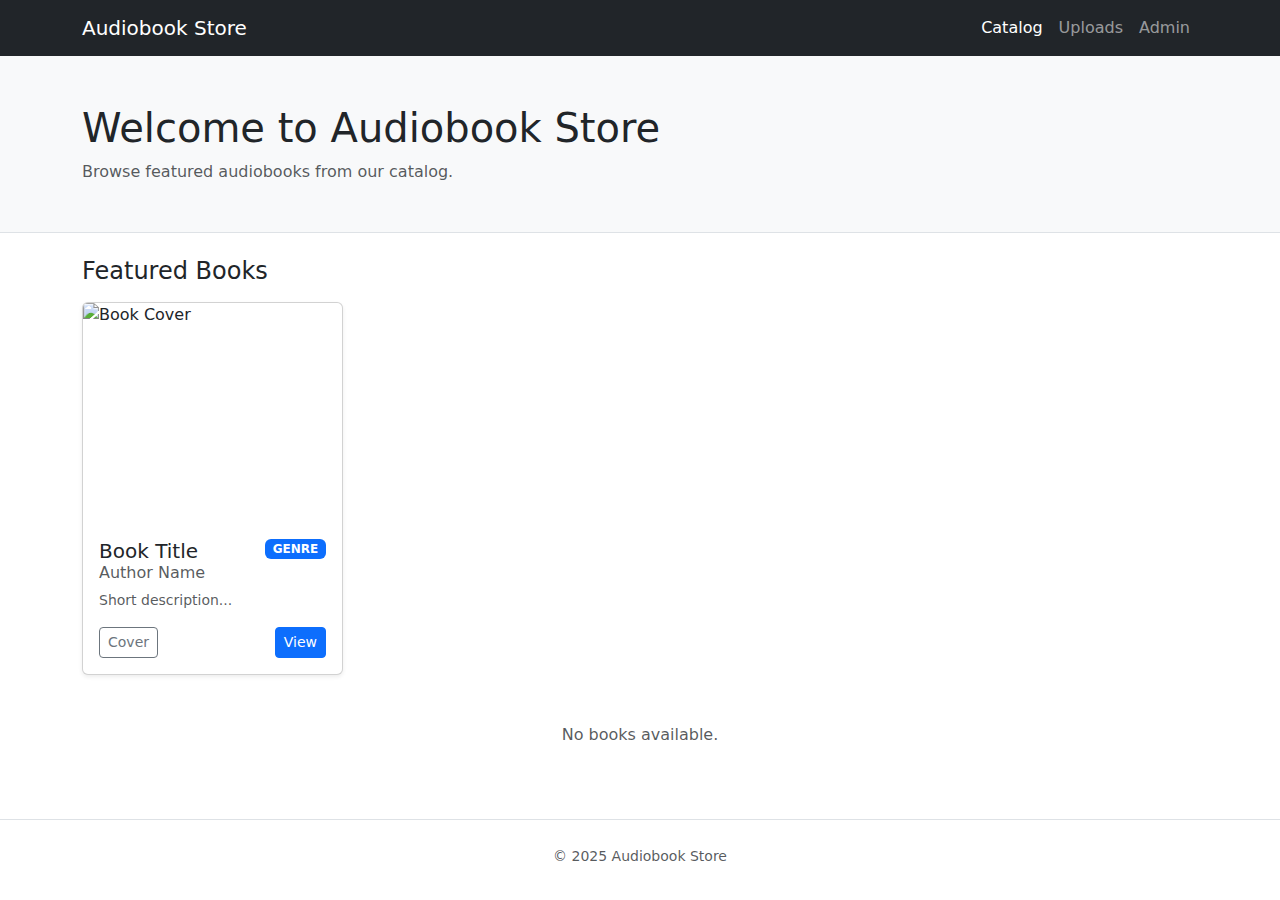
<file: src/main/resources/templates/index.html>
<!DOCTYPE html>
<html xmlns:th="http://www.thymeleaf.org" lang="en">
<head>
    <meta charset="UTF-8">
    <meta name="viewport" content="width=device-width, initial-scale=1">
    <title>Audiobook Store</title>
    <!-- Bootstrap CSS -->
    <link href="https://cdn.jsdelivr.net/npm/bootstrap@5.3.3/dist/css/bootstrap.min.css" rel="stylesheet">
    <!-- Optional project styles -->
    <!-- <link rel="stylesheet" th:href="@{/css/styles.css}"> -->
    <style>
        .card-img-top { object-fit: cover; height: 220px; }
        .line-clamp-3 {
            display: -webkit-box;
            -webkit-box-orient: vertical;
            -webkit-line-clamp: 3;
            overflow: hidden;
        }
    </style>
</head>
<body>
<nav class="navbar navbar-expand-lg navbar-dark bg-dark">
    <div class="container">
        <a class="navbar-brand" th:href="@{${routes.home}}">Audiobook Store</a>
        <button class="navbar-toggler" type="button" data-bs-toggle="collapse" data-bs-target="#navbarNav" aria-controls="navbarNav" aria-expanded="false" aria-label="Toggle navigation">
            <span class="navbar-toggler-icon"></span>
        </button>
        <div class="collapse navbar-collapse" id="navbarNav">
            <ul class="navbar-nav ms-auto">
                <li class="nav-item"><a class="nav-link active" th:href="@{${routes.home}}">Catalog</a></li>
                <li class="nav-item"><a class="nav-link" th:href="@{/}">Uploads</a></li>
                <li class="nav-item"><a class="nav-link" th:href="@{${routes.adminBooks} + '/new'}">Admin</a></li>
            </ul>
        </div>
    </div>
</nav>

<header class="py-5 bg-light border-bottom">
    <div class="container">
        <div class="row align-items-center">
            <div class="col-12 col-md-8">
                <h1 class="display-6 mb-2">Welcome to Audiobook Store</h1>
                <p class="text-muted mb-0">Browse featured audiobooks from our catalog.</p>
            </div>
        </div>
    </div>
</header>

<main class="container my-4">
    <h2 class="h4 mb-3">Featured Books</h2>

    <div class="row g-4" th:if="${books != null and !#lists.isEmpty(books)}">
        <div class="col-12 col-sm-6 col-md-4 col-lg-3" th:each="book : ${books}">
            <div class="card h-100 shadow-sm">
                <img class="card-img-top" th:if="${book.bookCover != null}" th:src="@{/files/{bookCover}(bookCover=${book.bookCover})}" alt="Book Cover">
                <div class="card-body d-flex flex-column">
                    <div class="d-flex align-items-start justify-content-between mb-1">
                        <h5 class="card-title mb-0" th:text="${book.bookName}">Book Title</h5>
                        <span class="badge text-bg-primary ms-2 align-self-start" th:text="${book.bookGenre}">GENRE</span>
                    </div>
                    <h6 class="card-subtitle text-muted mb-2" th:text="${book.author != null ? book.author.name : 'Unknown Author'}">Author Name</h6>
                    <p class="card-text text-muted small line-clamp-3" th:text="${book.description}">Short description...</p>
                    <div class="mt-auto d-flex gap-2">
                        <a class="btn btn-sm btn-outline-secondary" th:if="${book.bookCover != null}" th:href="@{${routes.files + book.bookCover}}" download>Cover</a>
                        <a class="btn btn-sm btn-primary ms-auto" th:href="@{${routes.books} + ${book.id}}">View</a>
                    </div>
                </div>
            </div>
        </div>
    </div>

    <div class="text-center text-muted py-5" th:if="${books == null or #lists.isEmpty(books)}">
        <p class="mb-0">No books available.</p>
    </div>
</main>

<footer class="border-top py-4 mt-4">
    <div class="container text-center text-muted">
        <small>&copy; 2025 Audiobook Store</small>
    </div>
</footer>

<!-- Bootstrap JS Bundle (for navbar etc.) -->
<script src="https://cdn.jsdelivr.net/npm/bootstrap@5.3.3/dist/js/bootstrap.bundle.min.js"></script>
</body>
</html>
</file>
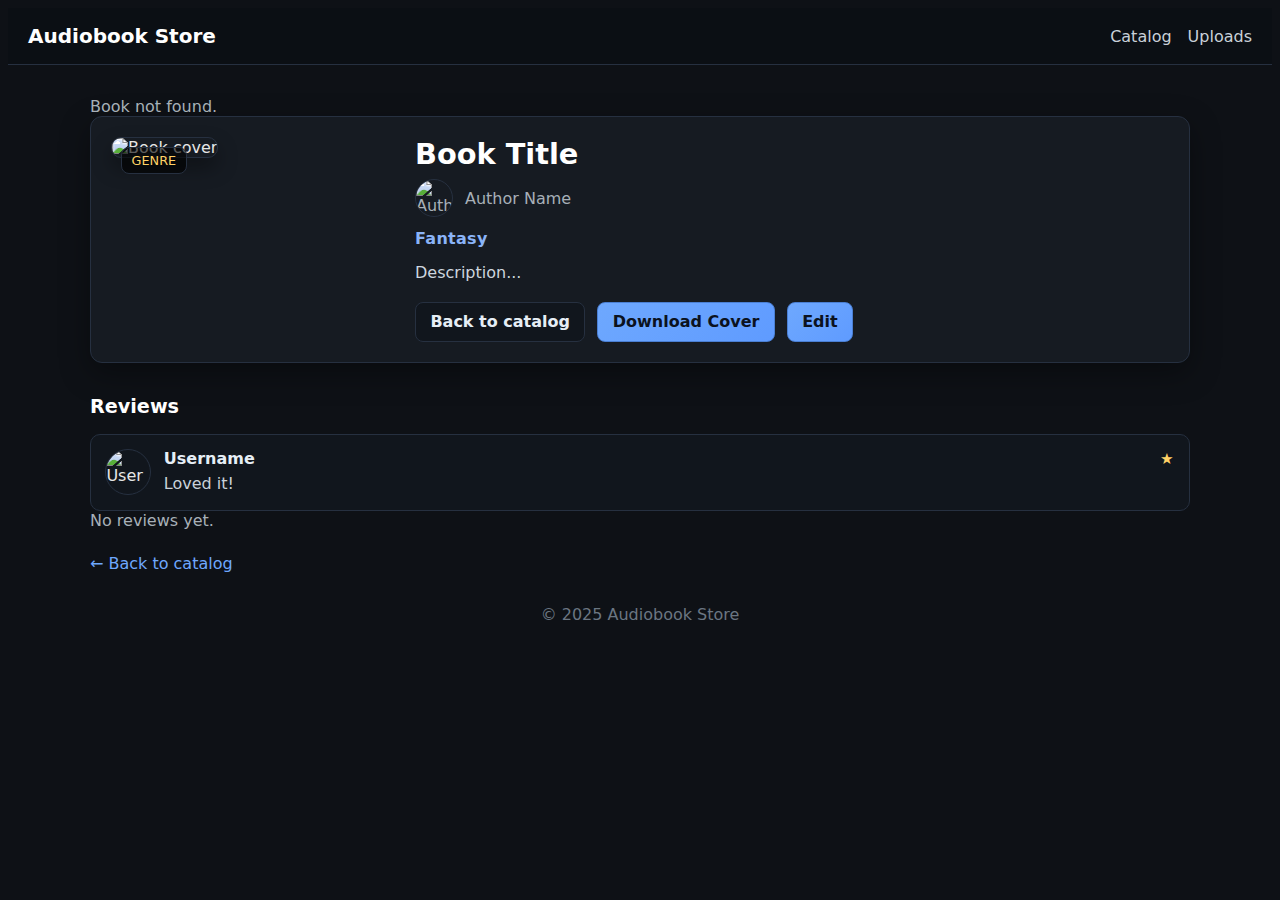
<file: src/main/resources/templates/book.html>
<!DOCTYPE html>
<html xmlns:th="http://www.thymeleaf.org" lang="en">
<head>
    <meta charset="UTF-8">
    <meta name="viewport" content="width=device-width, initial-scale=1.0">
    <title th:text="${book != null} ? ${book.bookName} + ' | Audiobook' : 'Audiobook'">Audiobook</title>
    <link rel="stylesheet" th:href="@{/css/styles.css}">

    <!-- Page-specific CSS saved inside template as requested -->
    <style>
        :root {
            --bg: #0e1116;
            --fg: #e6e6e6;
            --muted: #a7b0b8;
            --primary: #6ea8fe;
            --card: #161b22;
            --accent: #9b59b6;
            --danger: #ff6b6b;
            --success: #2ecc71;
            --border: #263040;
            --shadow: rgba(0,0,0,0.35);
        }
        body { background: var(--bg); color: var(--fg); font-family: system-ui, -apple-system, Segoe UI, Roboto, Helvetica, Arial, sans-serif; }
        a { color: var(--primary); text-decoration: none; }
        a:hover { text-decoration: underline; }

        header {
            display: flex; align-items: center; justify-content: space-between;
            padding: 1rem 1.25rem; border-bottom: 1px solid var(--border); background: #0b0f14;
            position: sticky; top: 0; z-index: 10;
        }
        header h1 { font-size: 1.25rem; margin: 0; color: #fff; }
        header nav ul { list-style: none; display: flex; gap: 1rem; padding: 0; margin: 0; }
        header nav a { color: #c9d1d9; font-weight: 500; }

        .container { max-width: 1100px; margin: 2rem auto; padding: 0 1rem; }

        .book-card {
            display: grid; grid-template-columns: 280px 1fr; gap: 1.5rem; padding: 1.25rem;
            background: var(--card); border: 1px solid var(--border); border-radius: 12px;
            box-shadow: 0 10px 30px var(--shadow);
        }
        .cover-wrap { position: relative; }
        .cover {
            width: 100%; height: 100%; max-height: 420px; object-fit: cover; border-radius: 10px;
            border: 1px solid var(--border); box-shadow: 0 10px 20px var(--shadow);
        }
        .badge {
            position: absolute; top: 10px; left: 10px; background: rgba(0,0,0,0.6);
            color: #ffd166; padding: 0.3rem 0.6rem; border-radius: 8px; font-size: 0.8rem;
            border: 1px solid var(--border);
        }

        .meta h2 { margin: 0 0 0.5rem; font-size: 1.8rem; color: #fff; }
        .author {
            display: flex; align-items: center; gap: 0.75rem; color: var(--muted);
            margin-bottom: 0.75rem;
        }
        .author img { width: 36px; height: 36px; border-radius: 50%; object-fit: cover; border: 1px solid var(--border); }
        .genre { color: #8ab4f8; font-weight: 600; letter-spacing: 0.3px; margin-bottom: 0.75rem; }
        .desc { color: #cdd6df; line-height: 1.6; }

        .actions { margin-top: 1rem; display: flex; gap: 0.75rem; }
        .btn { display: inline-flex; align-items: center; gap: 0.5rem; padding: 0.6rem 0.9rem; border-radius: 8px; border: 1px solid var(--border); background: #11161d; color: #e6eef6; font-weight: 600; }
        .btn:hover { background: #0f141b; text-decoration: none; }
        .btn.primary { background: linear-gradient(135deg, #6ea8fe, #5f9bff); border-color: #4a7fd3; color: #0b1220; }
        .btn.primary:hover { filter: brightness(1.05); }

        .section { margin-top: 2rem; }
        .section h3 { margin: 0 0 1rem; font-size: 1.2rem; color: #fff; }

        .reviews { display: grid; gap: 0.75rem; }
        .review { background: #11161d; border: 1px solid var(--border); border-radius: 10px; padding: 0.9rem; display: grid; grid-template-columns: 44px 1fr; gap: 0.9rem; }
        .review .avatar { width: 44px; height: 44px; border-radius: 50%; object-fit: cover; border: 1px solid var(--border); }
        .review .header { display: flex; align-items: center; justify-content: space-between; gap: 0.5rem; }
        .review .user { color: #e6eef6; font-weight: 600; }
        .review .stars { color: #ffd166; letter-spacing: 1px; font-size: 0.95rem; }
        .review .comment { color: #c9d1d9; margin-top: 0.35rem; }

        .empty { color: var(--muted); }

        .back { margin-top: 1.5rem; display: inline-block; }

        @media (max-width: 820px){
            .book-card { grid-template-columns: 1fr; }
        }
    </style>
</head>
<body>
<header>
    <h1><a th:href="@{${routes.home}}" style="text-decoration:none; color:#fff;">Audiobook Store</a></h1>
    <nav>
        <ul>
            <li><a th:href="@{${routes.home}}">Catalog</a></li>
            <li><a th:href="@{/}">Uploads</a></li>
        </ul>
    </nav>
</header>

<main class="container" th:with="b=${book}">
    <!-- Guard if book not present -->
    <div th:if="${b} == null" class="empty">Book not found.</div>

    <section th:if="${b} != null" class="book-card">
        <div class="cover-wrap">
            <img class="cover" th:src="@{${routes.files + b.bookCover}}" alt="Book cover">
            <span class="badge" th:text="${b.bookGenre}">GENRE</span>
        </div>
        <div class="meta">
            <h2 th:text="${b.bookName}">Book Title</h2>
            <div class="author">
                <img th:if="${b.author != null}" th:src="@{${routes.files + b.author.author_image}}" alt="Author">
                <div>
                    <div th:text="${b.author != null ? b.author.name : 'Unknown Author'}">Author Name</div>
                </div>
            </div>
            <div class="genre" th:text="${b.bookGenre}">Fantasy</div>
            <div class="desc" th:text="${b.description}">Description...</div>

            <div class="actions">
                <a class="btn" th:href="@{${routes.home}}">Back to catalog</a>
                <a class="btn primary" th:href="@{${routes.files + b.bookCover}}" download>
                    Download Cover
                </a>
                <a class="btn primary" th:href="@{${routes.adminBooks + '/edit/' + b.id}}">
                    Edit
                </a>
            </div>
        </div>
    </section>

    <section class="section">
        <h3>Reviews</h3>
        <div class="reviews" th:if="${reviews != null and !#lists.isEmpty(reviews)}">
            <article class="review" th:each="r : ${reviews}">
                <img class="avatar" th:if="${r.user != null and r.user.image != null}" th:src="@{/files/{img}(img=${r.user.image})}" alt="User">
                <div>
                    <div class="header">
                        <span class="user" th:text="${r.user != null ? r.user.username : 'Anonymous'}">Username</span>
                        <span class="stars" th:with="g=${r.grade != null ? r.grade.value : 0}">
                            <span th:each="i : ${#numbers.sequence(1,5)}"
                                  th:text="${i <= g} ? '★' : '☆'">★</span>
                        </span>
                    </div>
                    <div class="comment" th:text="${r.comment}">Loved it!</div>
                </div>
            </article>
        </div>
        <div class="empty" th:if="${reviews == null or #lists.isEmpty(reviews)}">No reviews yet.</div>
    </section>

    <a class="back" th:href="@{${routes.home}}">← Back to catalog</a>
</main>

<footer style="margin: 2rem 0; text-align: center; color: #6b7682;">
    <p>&copy; 2025 Audiobook Store</p>
</footer>
</body>
</html>
</file>
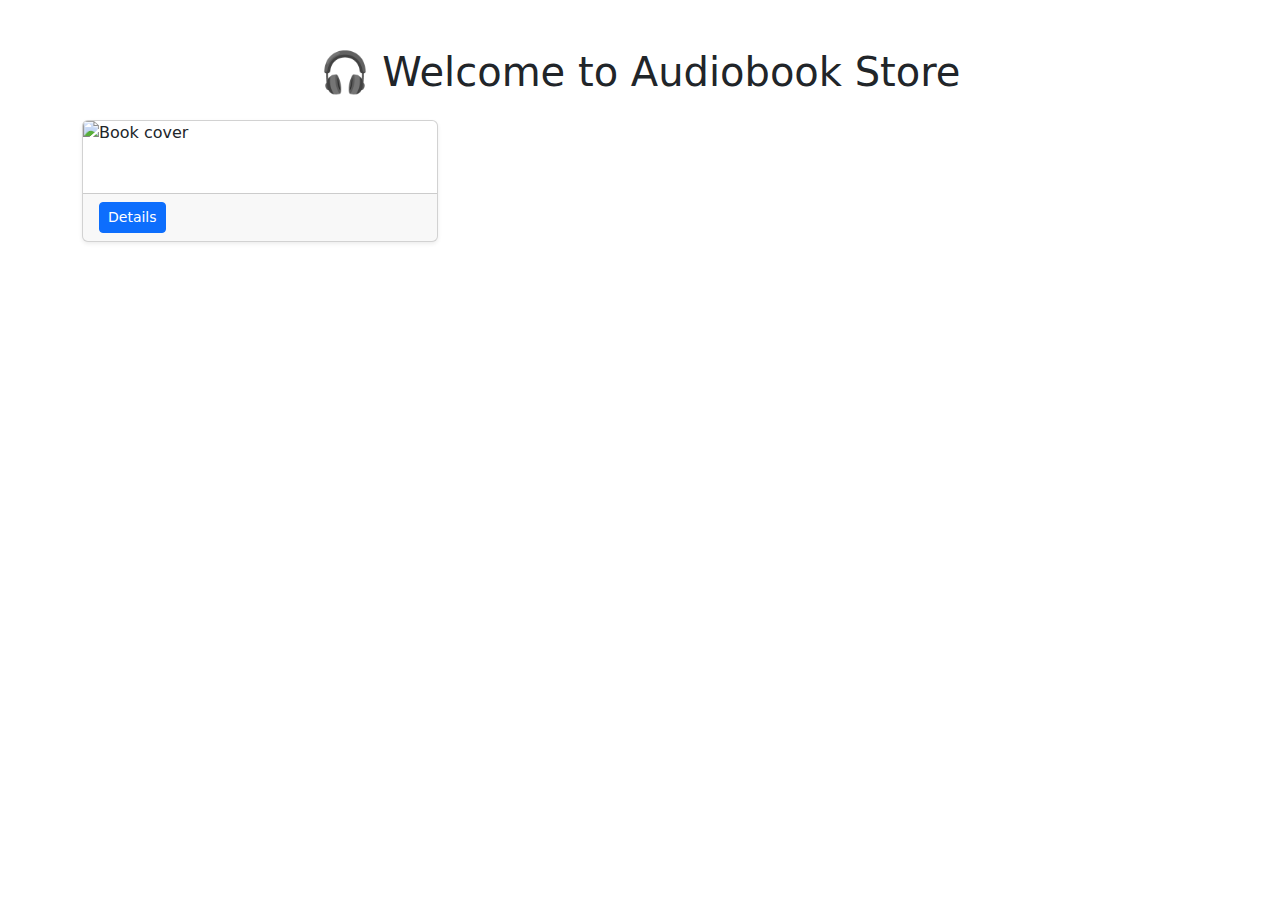
<file: src/main/resources/templates/indexOld.html>
<!DOCTYPE html>
<html xmlns:th="http://www.thymeleaf.org">
<head>
    <meta charset="UTF-8">
    <title>Audiobook Store</title>
    <link rel="stylesheet"
          href="https://cdn.jsdelivr.net/npm/bootstrap@5.3.0/dist/css/bootstrap.min.css">
</head>
<body>
<div class="container mt-5">
    <h1 class="text-center mb-4">🎧 Welcome to Audiobook Store</h1>

    <div class="row row-cols-1 row-cols-md-3 g-4">
        <div class="col" th:each="book : ${books}">
            <div class="card h-100 shadow-sm">
                <img th:src="@{/files/{bookCover}(bookCover=${book.bookCover})}" class="card-img-top" alt="Book cover">

                <div class="card-body">
                    <h5 class="card-title" th:text="${book.bookName}"></h5>
                    <p class="card-text text-muted" th:text="'Author: ' + ${book.author.name}"></p>
                    <p class="card-text" th:text="'Genre: ' + ${book.bookGenre}"></p>
                </div>

                <div class="card-footer d-flex justify-content-between align-items-center">
                    <a th:href="@{'/books/' + ${book.id}}" class="btn btn-primary btn-sm">Details</a>
                </div>
            </div>
        </div>
    </div>
</div>
</body>
</html>
</file>
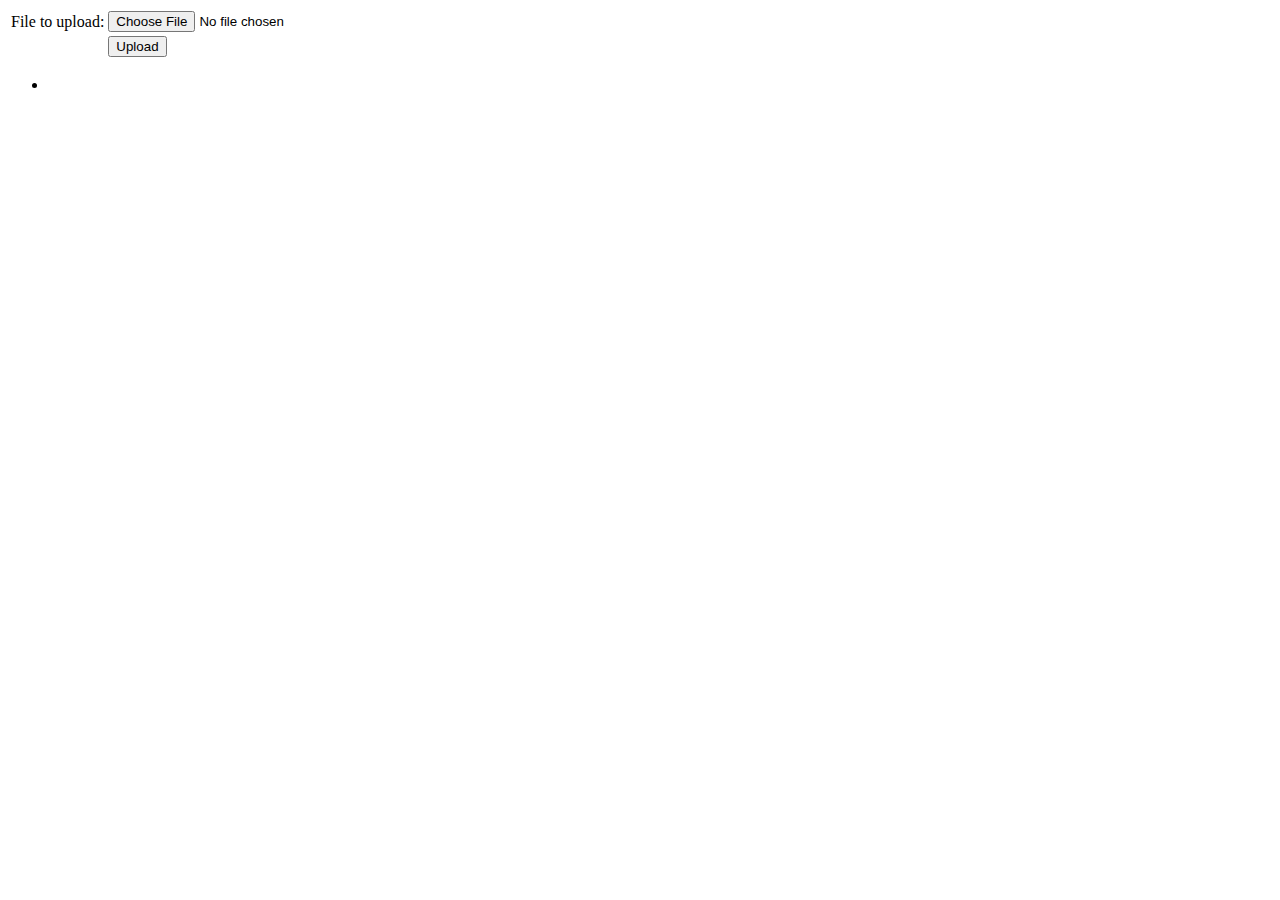
<file: src/main/resources/templates/uploadForm.html>
<html xmlns:th="https://www.thymeleaf.org">
<body>

<div th:if="${message}">
    <h2 th:text="${message}"/>
</div>

<div>
    <form method="POST" enctype="multipart/form-data" action="/">
        <table>
            <tr><td>File to upload:</td><td><input type="file" name="file"/></td></tr>
            <tr><td></td><td><input type="submit" value="Upload" /></td></tr>
        </table>
    </form>
</div>

<div>
    <ul>
        <li th:each="file : ${files}">
            <img th:src="${file}" th:alt="${file}" style="width: 200px; height: auto;"/>
            <a th:href="${file}" th:text="${file}" />
        </li>
    </ul>
</div>

</body>
</html>
</file>
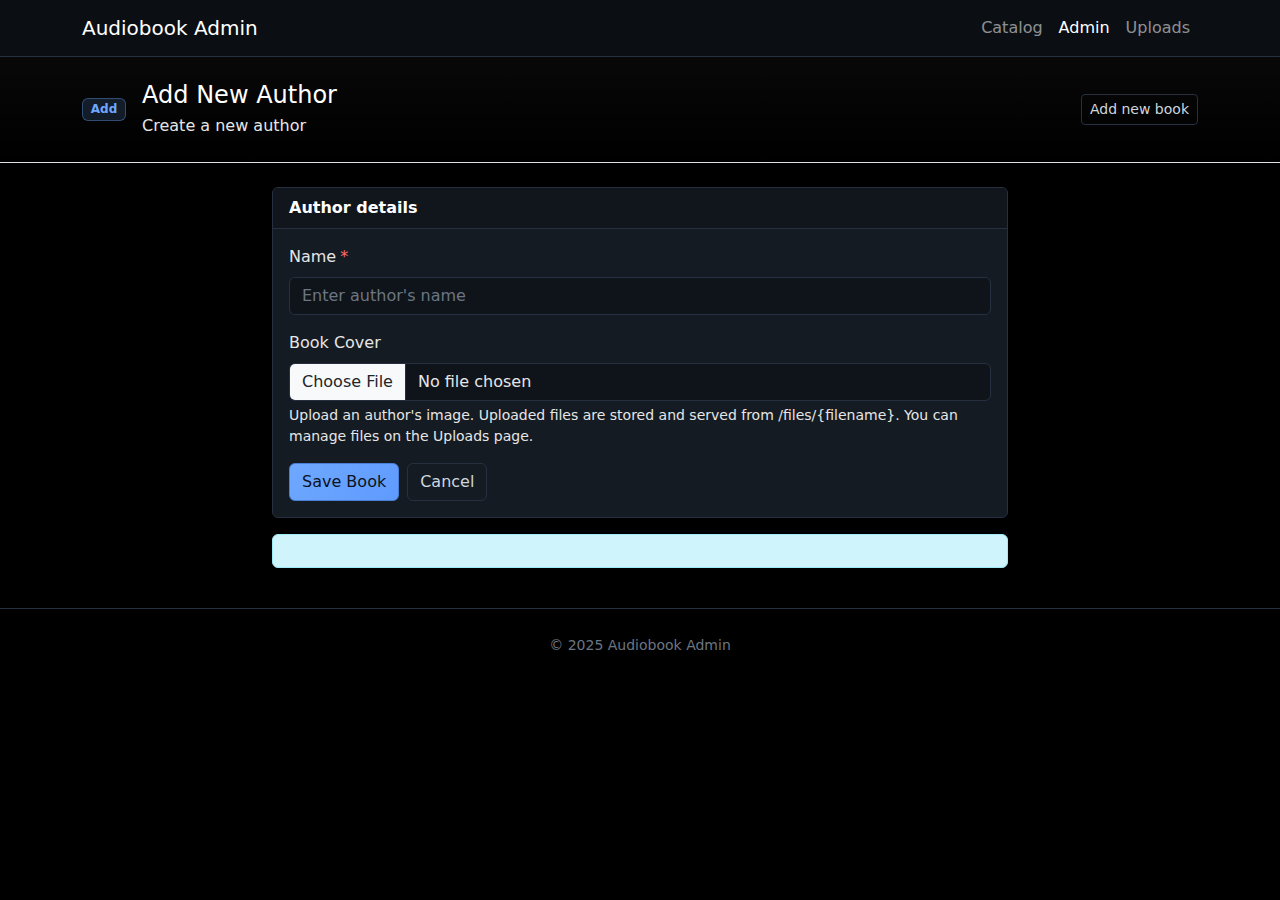
<file: src/main/resources/templates/admin/author-form.html>
<!DOCTYPE html>
<html xmlns:th="http://www.thymeleaf.org" lang="en">
<head>
    <meta charset="UTF-8" />
    <meta name="viewport" content="width=device-width, initial-scale=1" />
    <title>Add New Book | Admin</title>

    <!-- Bootstrap CSS -->
    <link href="https://cdn.jsdelivr.net/npm/bootstrap@5.3.3/dist/css/bootstrap.min.css" rel="stylesheet" />

    <!-- Page-specific CSS embedded for convenience -->
    <style>
        :root {
            --bg: #000000;
            --panel: #151b23;
            --panel-2: #11161d;
            --text: #e6e6e6;
            --muted: #e6e6e6;
            --border: #263040;
            --primary: #6ea8fe;
            --shadow: rgba(0,0,0,0.35);
        }
        body { background: var(--bg); color: var(--text); }
        .navbar-dark { background: #0b0f14; border-bottom: 1px solid var(--border); }
        .admin-header { background: linear-gradient(180deg, rgba(255,255,255,0.03), rgba(0,0,0,0)); }
        .card { background: var(--panel); border: 1px solid var(--border); box-shadow: 0 10px 30px var(--shadow); }
        .card-header { background: var(--panel-2); border-bottom: 1px solid var(--border); color: #fff; }
        .form-control, .form-select { background: #0f141b; border-color: var(--border); color: var(--text); }
        .form-control::placeholder { color: #6b7682; }
        .form-text { color: var(--muted); }
        .btn-primary { background: linear-gradient(135deg, #6ea8fe, #5f9bff); border-color: #4a7fd3; color: #0b1220; }
        .btn-outline-light { border-color: var(--border); color: #cdd6df; }
        .btn-outline-light:hover { background: #0f141b; }
        .badge-soft { background: rgba(110,168,254,0.15); color: var(--primary); border: 1px solid rgba(110,168,254,0.35); }
        .required::after { content: "*"; color: #ff6b6b; margin-left: 4px; }
        .divider { height: 1px; background: var(--border); margin: 1.25rem 0; }
        label {color: #e6e6e6}
    </style>
</head>
<body>
<nav class="navbar navbar-expand-lg navbar-dark">
    <div class="container">
        <a class="navbar-brand" th:href="@{${routes.home}}">Audiobook Admin</a>
        <button class="navbar-toggler" type="button" data-bs-toggle="collapse" data-bs-target="#adminNav" aria-controls="adminNav" aria-expanded="false" aria-label="Toggle navigation">
            <span class="navbar-toggler-icon"></span>
        </button>
        <div class="collapse navbar-collapse" id="adminNav">
            <ul class="navbar-nav ms-auto">
                <li class="nav-item"><a class="nav-link" th:href="@{{routes.home}}">Catalog</a></li>
                <li class="nav-item"><span class="nav-link active">Admin</span></li>
                <li class="nav-item"><a class="nav-link" th:href="@{/}">Uploads</a></li>
            </ul>
        </div>
    </div>
</nav>

<header class="admin-header py-4 mb-3 border-bottom border-0">
    <div class="container">
        <div class="d-flex align-items-center gap-3">
            <span class="badge badge-soft">Add</span>
            <div>
                <h1 class="h4 mb-1 text-white">Add New Author</h1>
                <p class="mb-0">Create a new author</p>
            </div>
            <div class="ms-auto">
                <a class="btn btn-sm btn-outline-light" th:href="@{${routes.adminBooks} + '/new'}">Add new book</a>
            </div>
        </div>
    </div>
</header>

<main class="container my-4">
    <div class="row justify-content-center">
        <div class="col-12 col-lg-10 col-xl-8">
            <div class="card">
                <div class="card-header">
                    <strong>Author details</strong>
                </div>
                <div class="card-body">
                    <form th:action="@{${routes.adminAuthors} + '/new'}" method="post" enctype="multipart/form-data">
                        <div class="mb-3">
                            <label class="form-label required" for="authorName">Name</label>
                            <input id="authorName" name="authorName" type="text" class="form-control" placeholder="Enter author's name" required />
                        </div>


                        <div class="mb-3">
                            <label class="form-label" for="author_image">Book Cover</label>
                            <input id="author_image" name="author_image" class="form-control" type="file" accept="image/*" />
                            <div class="form-text">
                                Upload an author's image. Uploaded files are stored and served from /files/{filename}. You can manage files on the Uploads page.
                            </div>
                        </div>

                        <div class="d-flex gap-2">
                            <button class="btn btn-primary" type="submit">Save Book</button>
                            <a class="btn btn-outline-light" th:href="@{${routes.home}}">Cancel</a>
                        </div>
                    </form>
                </div>
            </div>

            <!-- Optional alerts area -->
            <div class="mt-3" th:if="${message != null}">
                <div class="alert alert-info" th:text="${message}"></div>
            </div>
        </div>
    </div>
</main>

<footer class="border-top py-4 mt-4" style="border-color: var(--border) !important;">
    <div class="container text-center" style="color: #6b7682;">
        <small>&copy; 2025 Audiobook Admin</small>
    </div>
</footer>

<!-- Bootstrap JS -->
<script src="https://cdn.jsdelivr.net/npm/bootstrap@5.3.3/dist/js/bootstrap.bundle.min.js"></script>
</body>
</html>
</file>
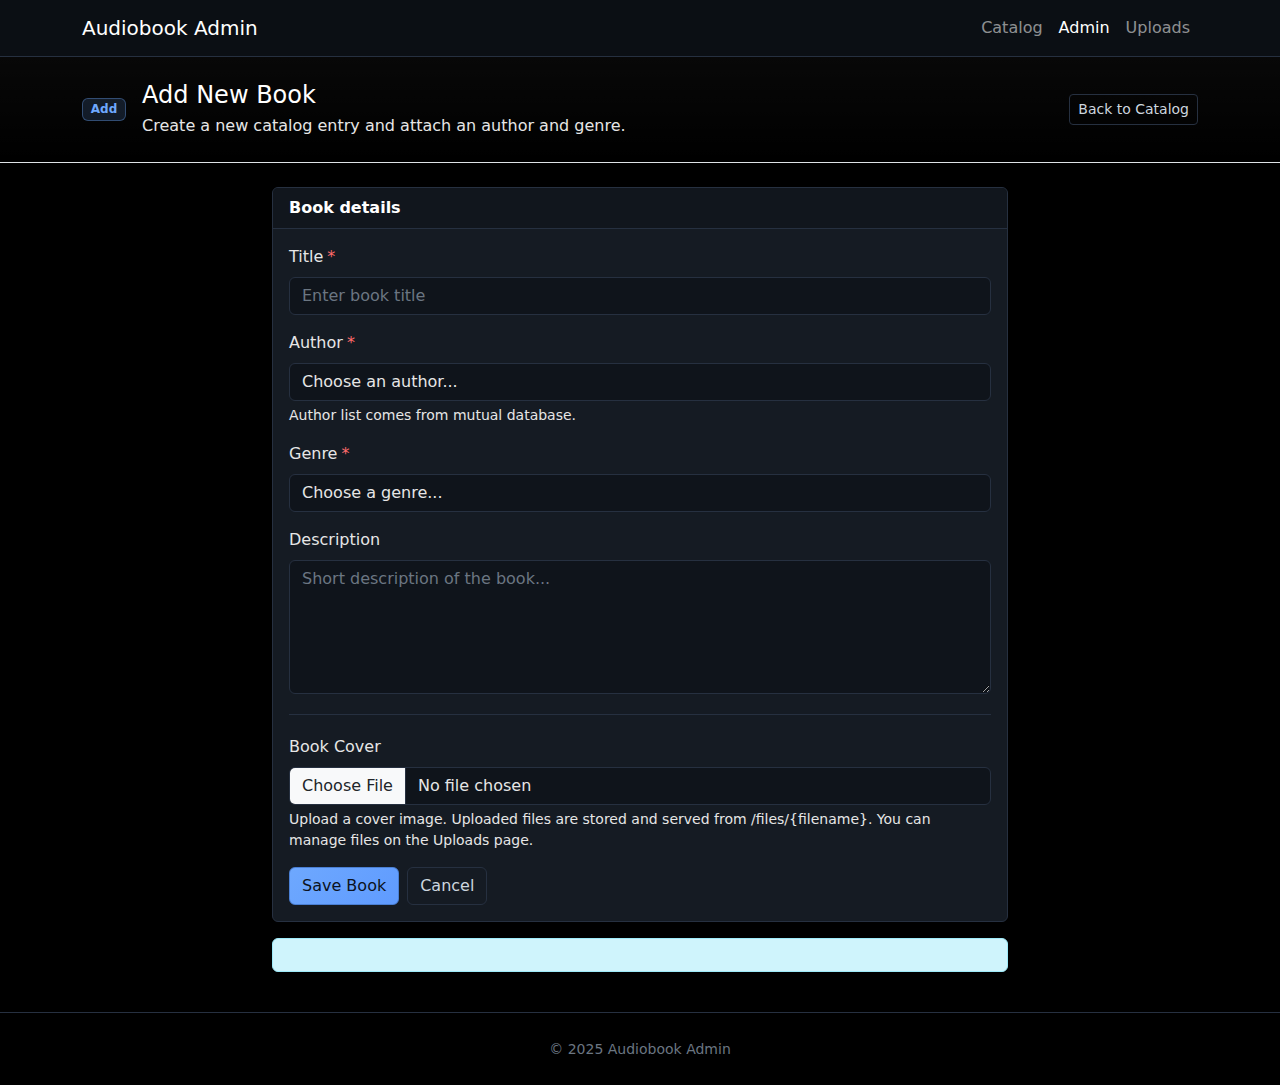
<file: src/main/resources/templates/admin/book-form.html>
<!DOCTYPE html>
<html xmlns:th="http://www.thymeleaf.org" lang="en">
<head>
    <meta charset="UTF-8" />
    <meta name="viewport" content="width=device-width, initial-scale=1" />
    <title>Add New Book | Admin</title>

    <!-- Bootstrap CSS -->
    <link href="https://cdn.jsdelivr.net/npm/bootstrap@5.3.3/dist/css/bootstrap.min.css" rel="stylesheet" />

    <!-- Page-specific CSS embedded for convenience -->
    <style>
        :root {
            --bg: #000000;
            --panel: #151b23;
            --panel-2: #11161d;
            --text: #e6e6e6;
            --muted: #e6e6e6;
            --border: #263040;
            --primary: #6ea8fe;
            --shadow: rgba(0,0,0,0.35);
        }
        body { background: var(--bg); color: var(--text); }
        .navbar-dark { background: #0b0f14; border-bottom: 1px solid var(--border); }
        .admin-header { background: linear-gradient(180deg, rgba(255,255,255,0.03), rgba(0,0,0,0)); }
        .card { background: var(--panel); border: 1px solid var(--border); box-shadow: 0 10px 30px var(--shadow); }
        .card-header { background: var(--panel-2); border-bottom: 1px solid var(--border); color: #fff; }
        .form-control, .form-select { background: #0f141b; border-color: var(--border); color: var(--text); }
        .form-control::placeholder { color: #6b7682; }
        .form-text { color: var(--muted); }
        .btn-primary { background: linear-gradient(135deg, #6ea8fe, #5f9bff); border-color: #4a7fd3; color: #0b1220; }
        .btn-outline-light { border-color: var(--border); color: #cdd6df; }
        .btn-outline-light:hover { background: #0f141b; }
        .badge-soft { background: rgba(110,168,254,0.15); color: var(--primary); border: 1px solid rgba(110,168,254,0.35); }
        .required::after { content: "*"; color: #ff6b6b; margin-left: 4px; }
        .divider { height: 1px; background: var(--border); margin: 1.25rem 0; }
        label {color: #e6e6e6}
    </style>
</head>
<body>
<nav class="navbar navbar-expand-lg navbar-dark">
    <div class="container">
        <a class="navbar-brand" th:href="@{/audio-books}">Audiobook Admin</a>
        <button class="navbar-toggler" type="button" data-bs-toggle="collapse" data-bs-target="#adminNav" aria-controls="adminNav" aria-expanded="false" aria-label="Toggle navigation">
            <span class="navbar-toggler-icon"></span>
        </button>
        <div class="collapse navbar-collapse" id="adminNav">
            <ul class="navbar-nav ms-auto">
                <li class="nav-item"><a class="nav-link" th:href="@{/audio-books}">Catalog</a></li>
                <li class="nav-item"><span class="nav-link active">Admin</span></li>
                <li class="nav-item"><a class="nav-link" th:href="@{/}">Uploads</a></li>
            </ul>
        </div>
    </div>
</nav>

<header class="admin-header py-4 mb-3 border-bottom border-0">
    <div class="container">
        <div class="d-flex align-items-center gap-3">
            <span class="badge badge-soft">Add</span>
            <div>
                <h1 class="h4 mb-1 text-white">Add New Book</h1>
                <p class="mb-0">Create a new catalog entry and attach an author and genre.</p>
            </div>
            <div class="ms-auto">
                <a class="btn btn-sm btn-outline-light" th:href="@{/audio-books}">Back to Catalog</a>
            </div>
        </div>
    </div>
</header>

<main class="container my-4">
    <div class="row justify-content-center">
        <div class="col-12 col-lg-10 col-xl-8">
            <div class="card">
                <div class="card-header">
                    <strong>Book details</strong>
                </div>
                <div class="card-body">
                    <form th:action="@{new}" method="post" enctype="multipart/form-data">
                        <div class="mb-3">
                            <label class="form-label required" for="bookName">Title</label>
                            <input id="bookName" name="bookName" type="text" class="form-control" placeholder="Enter book title" required />
                        </div>

                        <div class="mb-3">
                            <label class="form-label required" for="authorId">Author</label>
                            <select id="authorId" name="authorId" class="form-select" required>
                                <option value="" selected disabled>Choose an author...</option>
                                <option th:each="a : ${authors}"
                                        th:value="${a.id}"
                                        th:text="${a.name}">Author Name</option>
                            </select>
                            <div class="form-text">Author list comes from mutual database.</div>
                        </div>

                        <div class="mb-3">
                            <label class="form-label required" for="bookGenre">Genre</label>
                            <select id="bookGenre" name="bookGenre" class="form-select" required>
                                <option value="" selected disabled>Choose a genre...</option>
                                <option th:each="g : ${genres}"
                                        th:value="${g}"
                                        th:text="${g}">GENRE</option>
                            </select>
                        </div>

                        <div class="mb-3">
                            <label class="form-label" for="description">Description</label>
                            <textarea id="description" name="description" class="form-control" rows="5" placeholder="Short description of the book..."></textarea>
                        </div>

                        <div class="divider"></div>

                        <div class="mb-3">
                            <label class="form-label" for="bookCover">Book Cover</label>
                            <input id="bookCover" name="bookCover" class="form-control" type="file" accept="image/*" />
                            <div class="form-text">
                                Upload a cover image. Uploaded files are stored and served from /files/{filename}. You can manage files on the Uploads page.
                            </div>
                        </div>

                        <div class="d-flex gap-2">
                            <button class="btn btn-primary" type="submit">Save Book</button>
                            <a class="btn btn-outline-light" th:href="@{/audio-books}">Cancel</a>
                        </div>
                    </form>
                </div>
            </div>

            <!-- Optional alerts area -->
            <div class="mt-3" th:if="${message != null}">
                <div class="alert alert-info" th:text="${message}"></div>
            </div>
        </div>
    </div>
</main>

<footer class="border-top py-4 mt-4" style="border-color: var(--border) !important;">
    <div class="container text-center" style="color: #6b7682;">
        <small>&copy; 2025 Audiobook Admin</small>
    </div>
</footer>

<!-- Bootstrap JS -->
<script src="https://cdn.jsdelivr.net/npm/bootstrap@5.3.3/dist/js/bootstrap.bundle.min.js"></script>
</body>
</html>
</file>
